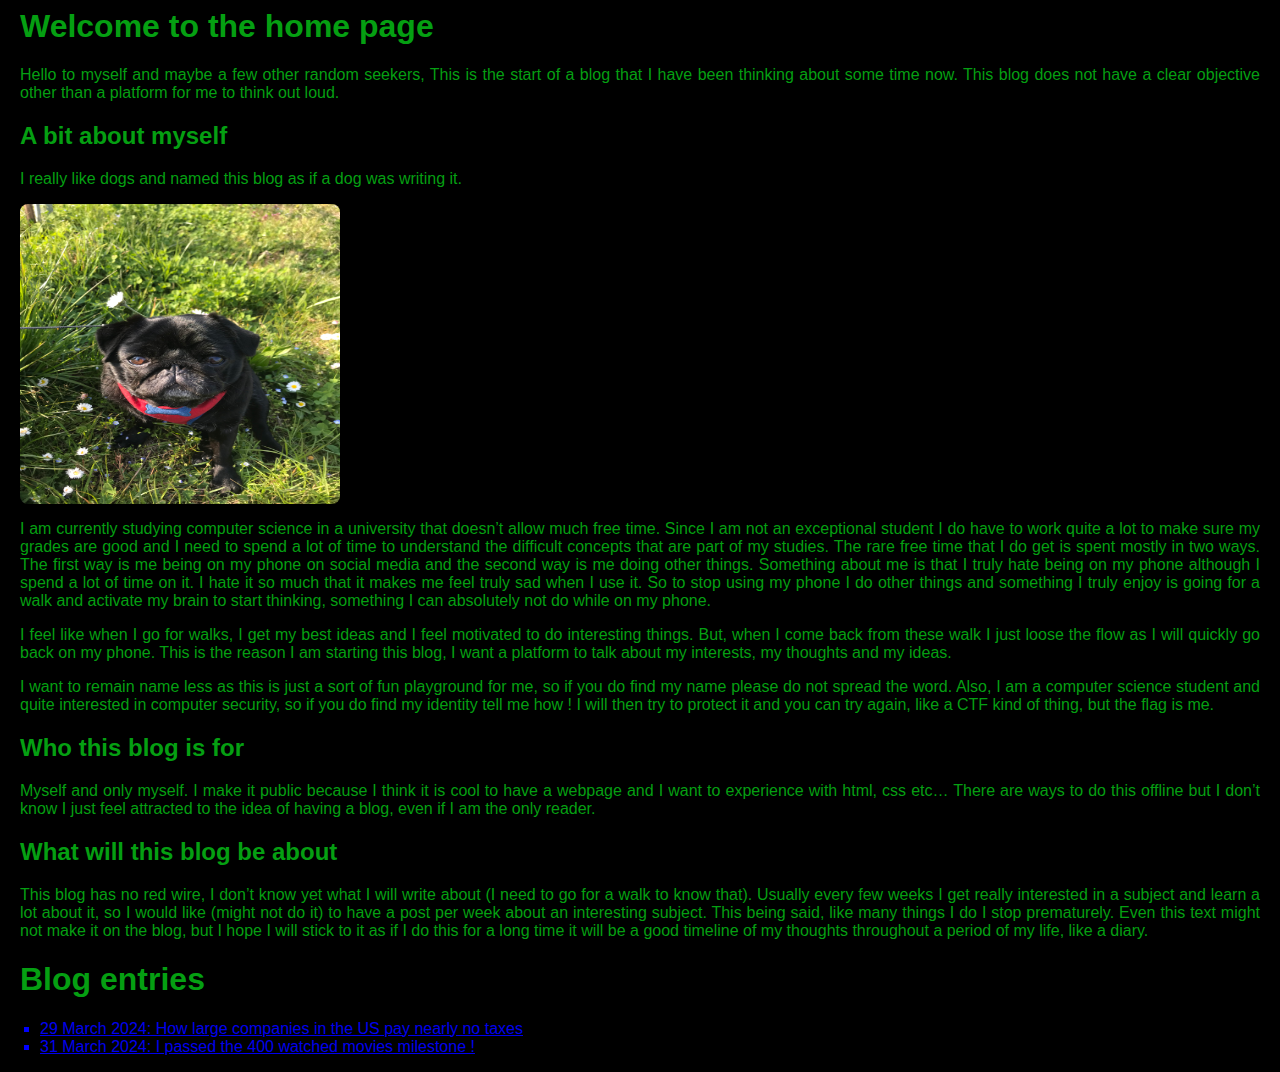
<file: index.html>
<html lang="en">
<head>
    <meta charset="UTF-8">
    <meta name="viewport" content="width=device-width, initial-scale=1.0">
    <title>Document</title>
    <link rel="stylesheet" href="styles.css">
</head>
<body>
    <h1>Welcome to the home page</h1>
    <p> Hello to myself and maybe a few other random seekers,
        This is the start of a blog that I have been thinking about some time now. This blog does not have a clear objective other than a platform for me to think out loud. 
    </p>

    <h2>A bit about myself</h2>
    <p>I really like dogs and named this blog as if a dog was writing it.</p>
    <img src="dog.jpeg" alt="my dog" width="320" height="300">
    <p>
        I am currently studying computer science in a university that doesn’t allow much free time. Since I am not an exceptional student I do have to work quite a lot to make sure my grades are good and I need to spend a lot of time to understand the difficult concepts that are part of my studies. 
        The rare free time that I do get is spent mostly in two ways. The first way is me being on my phone on social media and the second way is me doing other things. 
        Something about me is that I truly hate being on my phone although I spend a lot of time on it. I hate it so much that it makes me feel truly sad when I use it. 
        So to stop using my phone I do other things and something I truly enjoy is going for a walk and activate my brain to start thinking, something I can absolutely not do while on my phone. 
    </p>  
    <p>I feel like when I go for walks, I get my best ideas and I feel motivated to do interesting things. But, when I come back from these walk I just loose the flow as I will quickly go back on my phone. This is the reason I am starting this blog, I want a platform to talk about my interests, my thoughts and my ideas.
    </p>    
        <p>I want to remain name less as this is just a sort of fun playground for me, so if you do find my name please do not spread the word. Also, I am a computer science student and quite interested in computer security, so if you do find my identity tell me how ! I will then try to protect it and you can try again, like a CTF kind of thing, but the flag is me. 
        </p>
        <h2>Who this blog is for</h2> 
        <p>
        Myself and only myself. I make it public because I think it is cool to have a webpage and I want to experience with html, css etc… There are ways to do this offline but I don’t know I just feel attracted to the idea of having a blog, even if I am the only reader. 
        </p>
        <h2>
        What will this blog be about</h2>
        <p>
        This blog has no red wire, I don’t know yet what I will write about (I need to go for a walk to know that).
        Usually every few weeks I get really interested in a subject and learn a lot about it, so I would like (might not do it) to have a post per week about an interesting subject.
        This being said, like many things I do I stop prematurely. Even this text might not make it on the blog, but I hope I will stick to it as if I do this for a long time it will be a good timeline of my thoughts throughout a period of my life, like a diary.
        </p>
        
    <h1>Blog entries</h1>
    <ul class="custom-list">
        <li><a href=/a-dog-s-blog/29March2024.html >29 March 2024: How large companies in the US pay nearly no taxes</a></li>
        <li><a href=/a-dog-s-blog/31March2024.html >31 March 2024: I passed the 400 watched movies milestone !</a></li>
    </ul>
</body>
</html>
</file>
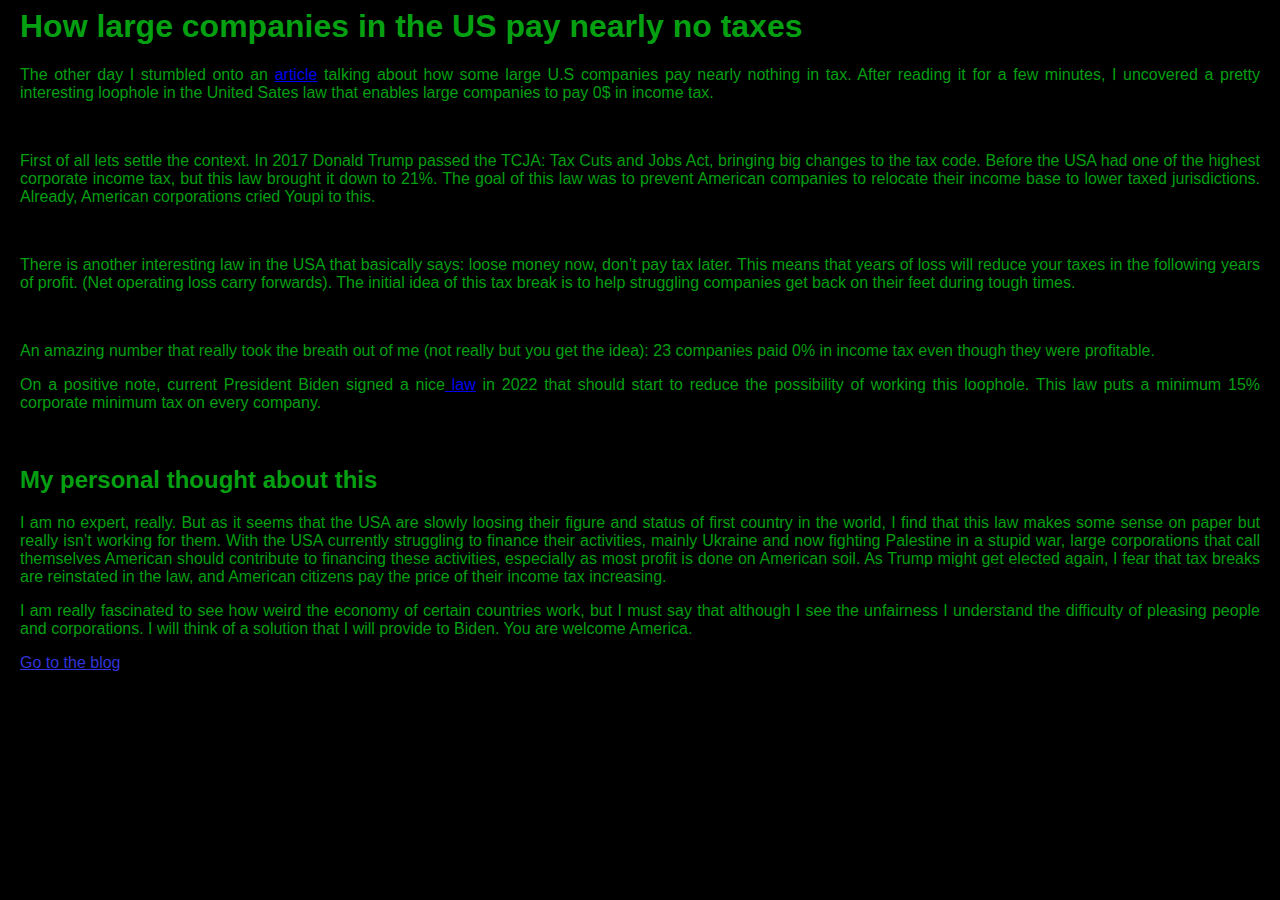
<file: 29March2024.html>
<html lang="en">
<head>
    <meta charset="UTF-8">
    <meta name="viewport" content="width=device-width, initial-scale=1.0">
    <title>How some american corporations pay 0$ in income tax</title>
    <link rel="stylesheet" href="styles.css">
</head>
<body>
<h1>How large companies in the US pay nearly no taxes</h1>
    <p style="text-align: justify;">The other day I stumbled onto an <a href="https://fortune.com/2024/03/15/tesla-netflix-ford-tax-ceo-pay/"><u>article</u></a> talking about how some large U.S companies pay nearly nothing in tax. After reading it for a few minutes, I uncovered a pretty interesting loophole in the United Sates law that enables large companies to pay 0$ in income tax.&nbsp;</p>
<p style="text-align: justify; "><br></p>
<p style="text-align: justify; ">First of all lets settle the context. In 2017 Donald Trump passed the TCJA: Tax Cuts and Jobs Act, bringing big changes to the tax code. Before the USA had one of the highest corporate income tax, but this law brought it down to 21%. The goal of this law was to prevent American companies to relocate their income base to lower taxed jurisdictions. Already, American corporations cried Youpi to this.&nbsp;</p>
<p style="text-align: justify; "><br></p>
<p style="text-align: justify; ">There is another interesting law in the USA that basically says: loose money now, don&rsquo;t pay tax later. This means that years of loss will reduce your taxes in the following years of profit. (Net operating loss carry forwards). The initial idea of this tax break is to help struggling companies get back on their feet during tough times.</p>
<p style="text-align: justify; "><br></p>
<p style="text-align: justify; ">An amazing number that really took the breath out of me (not really but you get the idea): 23 companies paid 0% in income tax even though they were profitable.&nbsp;</p>
<p style="text-align: justify; ">On a positive note, current President Biden signed a nice<a href="https://www.whitehouse.gov/briefing-room/statements-releases/2024/03/07/fact-sheet-president-biden-is-fighting-to-reduce-the-deficit-cut-taxes-for-working-families-and-invest-in-america-by-making-big-corporations-and-the-wealthy-pay-their-fair-share/"><u>&nbsp;law</u></a> in 2022 that should start to reduce the possibility of working this loophole. This law puts a minimum 15% corporate minimum tax on every company.&nbsp;</p>
<p style="text-align: justify; "><br></p>
<h2 style="text-align: justify; ">My personal thought about this</h2>
<p style="text-align: justify;">I am no expert, really. But as it seems that the USA are slowly loosing their figure and status of first country in the world, I find that this law makes some sense on paper but really isn&rsquo;t working for them. With the USA currently struggling to finance their activities, mainly Ukraine and now fighting Palestine in a stupid war, large corporations that call themselves American should contribute to financing these activities, especially as most profit is done on American soil. As Trump might get elected again, I fear that tax breaks are reinstated in the law, and American citizens pay the price of their income tax increasing.&nbsp;</p>
<p style="text-align: justify;">I am really fascinated to see how weird the economy of certain countries work, but I must say that although I see the unfairness I understand the difficulty of pleasing people and corporations. I will think of a solution that I will provide to Biden. You are welcome America.</p>
<a href=/a-dog-s-blog/index.html style="text-align: justify;color: #3134d9;">Go to the blog</a>
</body>

</html>
</file>
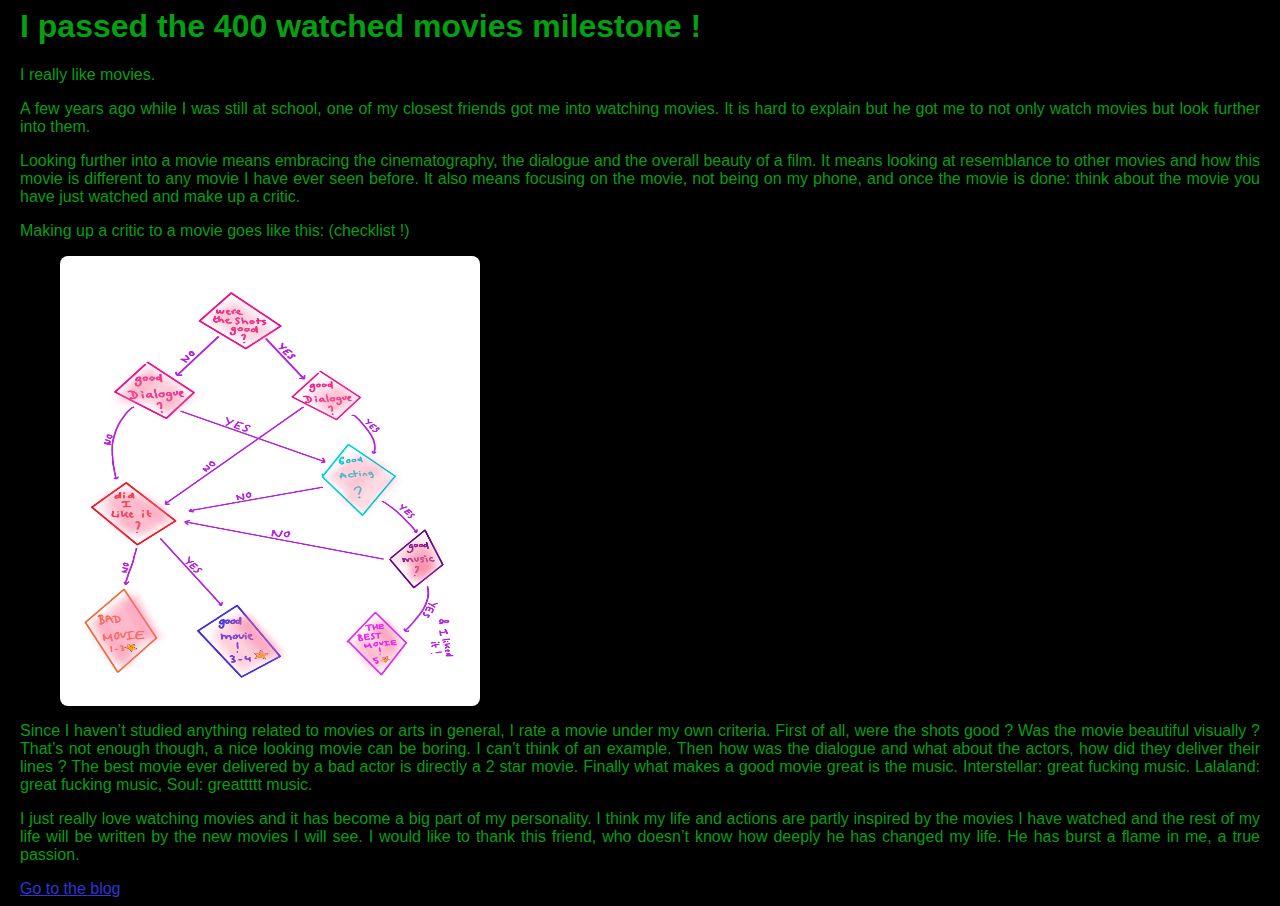
<file: 31March2024.html>
<html lang="en">
<head>
    <meta charset="UTF-8">
    <meta name="viewport" content="width=device-width, initial-scale=1.0">
    <title>Document</title>
    <link rel="stylesheet" href="styles.css">

</head>
<body>
    <h1>I passed the 400 watched movies milestone !</h1>
    <p>I really like movies. </p>
    <p>A few years ago while I was still at school, one of my closest friends got me into watching movies. It is hard to explain but he got me to not only watch movies but look further into them. 
    </p>
    <p>Looking further into a movie means embracing the cinematography, the dialogue and the overall beauty of a film. It means looking at resemblance to other movies and how this movie is different to any movie I have ever seen before. It also means focusing on the movie, not being on my phone, and once the movie is done: think about the movie you have just watched and make up a critic. </p>
    <p>Making up a critic to a movie goes like this: (checklist !)
    </p>
    <img src="MovieDiagram.jpg" alt="my dog" width="420" height="450" style="margin-left: 40px;" >

    <p>Since I haven’t studied anything related to movies or arts in general, I rate a movie under my own criteria. 
        First of all, were the shots good ? Was the movie beautiful visually ?
        That’s not enough though, a nice looking movie can be boring. I can’t think of an example.
        Then how was the dialogue and what about the actors, how did they deliver their lines ? The best movie ever delivered by a bad actor is directly a 2 star movie. 
        Finally what makes a good movie great is the music. Interstellar: great fucking music. Lalaland: great fucking music, Soul: greattttt music. 
        </p>
    <p>I just really love watching movies and it has become a big part of my personality. I think my life and actions are partly inspired by the movies I have watched and the rest of my life will be written by the new movies I will see. 
        I would like to thank this friend, who doesn’t know how deeply he has changed my life. He has burst a flame in me, a true passion. </p>
    <a href=/a-dog-s-blog/index.html style="text-align: justify;color: #3134d9;">Go to the blog</a>

</body>
</html>
</file>
<file: styles.css>
body{
    margin-right: 20;
    margin-left:20;
    padding: 0;
    font-family: 'Roboto', sans-serif;
    background-color: rgb(0, 0, 0);
    text-align: justify;
    color: rgb(5, 159, 18);
}

.custom-list {
    list-style-type: square; /* Example: square bullets */
    color: blue; /* Text color */
    padding-left: 20px; /* Adjust padding as needed */
    /* Add more styling as needed */
  }

img {
    border-radius:8px;
}
</file>
